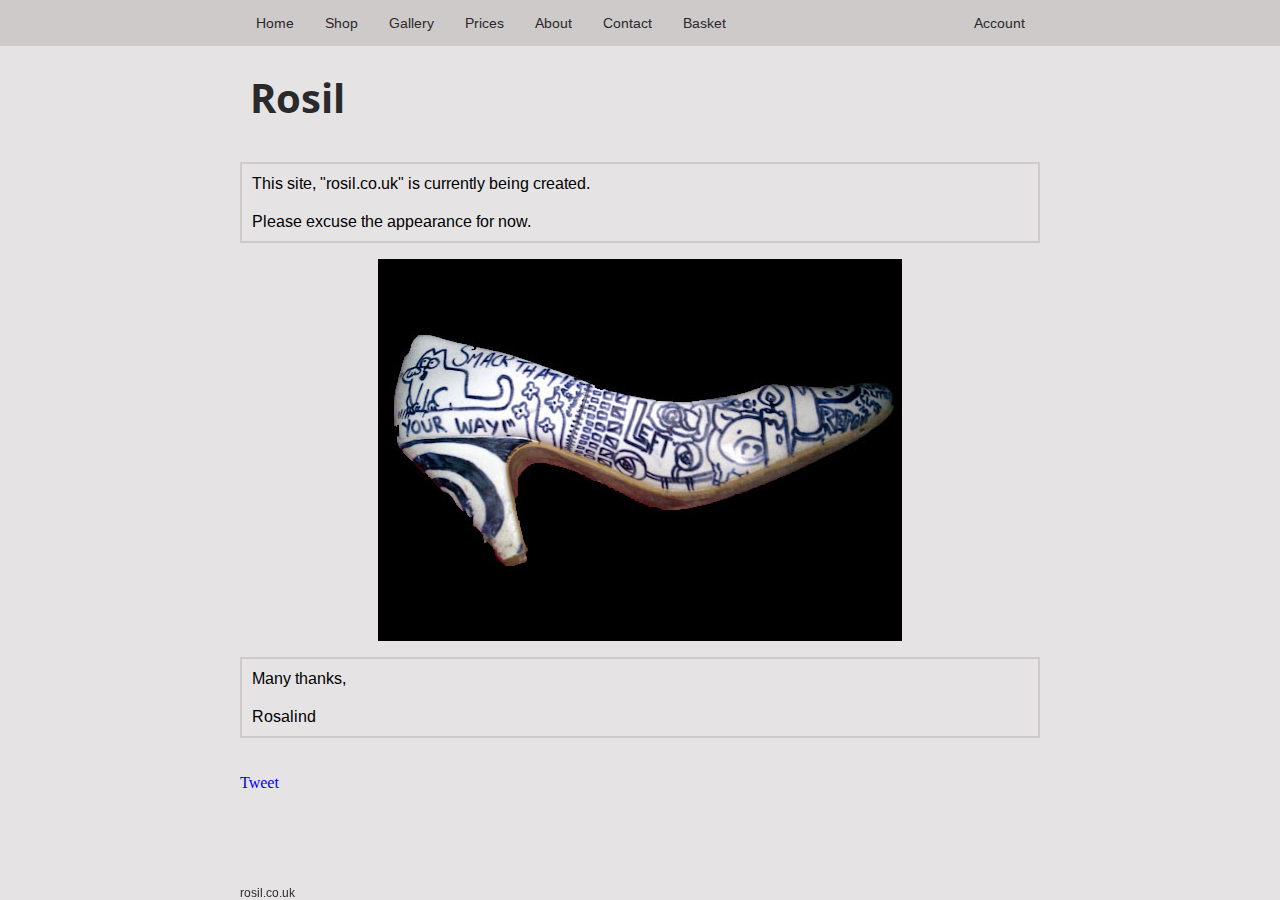
<file: index.html>
<!doctype html>
<html lang="en">
<head>
  <meta charset="utf-8">
  <title>Rosil</title>
  <meta name="description" content="The site of the rosil">
  <meta name="author" content="Rosalind Alexander">
	
	<!--to include the fonts-->
	<link href='http://fonts.googleapis.com/css?family=Glegoo|Lato|Arimo|Montserrat|Maven+Pro|Open+Sans|Varela' rel='stylesheet' type='text/css'>
  <link rel="stylesheet" href="style.css">
  <!--[if lt IE 9]>
  <script src="http://html5shiv.googlecode.com/svn/trunk/html5.js"></script>
  <![endif]-->
  <!--below is the +1 button code-->
  <script type="text/javascript">
  window.___gcfg = {lang: 'en-GB'};

  (function() {
    var po = document.createElement('script'); po.type = 'text/javascript'; po.async = true;
    po.src = 'https://apis.google.com/js/plusone.js';
    var s = document.getElementsByTagName('script')[0]; s.parentNode.insertBefore(po, s);
  })();
</script>
<!--twitter button code-->
<script>!function(d,s,id){var js,fjs=d.getElementsByTagName(s)[0];if(!d.getElementById(id)){js=d.createElement(s);js.id=id;js.src="//platform.twitter.com/widgets.js";fjs.parentNode.insertBefore(js,fjs);}}(document,"script","twitter-wjs");
</script>
</head>
<body>

<!-- Drop down menu - to be turned into top bar-->
<div class="nav">
<ul id="menu">
	<li>
		<a href="index.html">Home</a>
	</li> 
	<li>
		<a href="#">Shop</a> 
		<ul>
			<li>
				<a href="#">Shoes</a>
			</li>
			<li>
				<a href="#">Art</a>
			</li>
		</ul> 
	</li> 
	<li>
		<a href="gallery.html">Gallery</a>
	</li>
	<li>
		<a href="prices.html">Prices</a>
	<li>
	<li>
		<a href="#">About</a>
		<ul>
			<li>
			<a href="acknowledgement.html">Acknowledgements</a>
			</li>
		</ul>
	</li>
	<li>
		<a href="contact.html">Contact</a>
	</li>
	<li>
		<a href="#">Basket</a>
		<ul>
			<li>
				<a href="#">View Items</a>
			</li>
			<li>
				<a href="#">Checkout</a>
			</li>
		</ul>
	</li>
	<li class="right">
		<a href="">Account</a>
		<ul>
			<li>
				<a href="#">Sign In</a>
			</li>
			<li>
				<a href="#">Register</a>
			</li>
		</ul>
	</li>
</ul>
</div>

<!-- Title-->
<h1>Rosil</h1>
		
<!--Text etc-->
<p>This site, "rosil.co.uk" is currently being created. <br> <br> Please excuse the appearance for now.</p>

<img src="shoe1.jpg" alt="shoe"
	class="shoe"/>
	
<p>Many thanks, <br> <br> Rosalind</p>
	
<div id="buttons">
<!-- placing of G+ button-->
<div id="gplusbutton"><div class="g-plusone" data-annotation="inline"></div></div>
<!--placing of twitter button-->
<a href="https://twitter.com/share" class="twitter-share-button" data-related="timewarppigs">Tweet</a></div>

<footer>rosil.co.uk</footer>
</body>
</html>
</file>
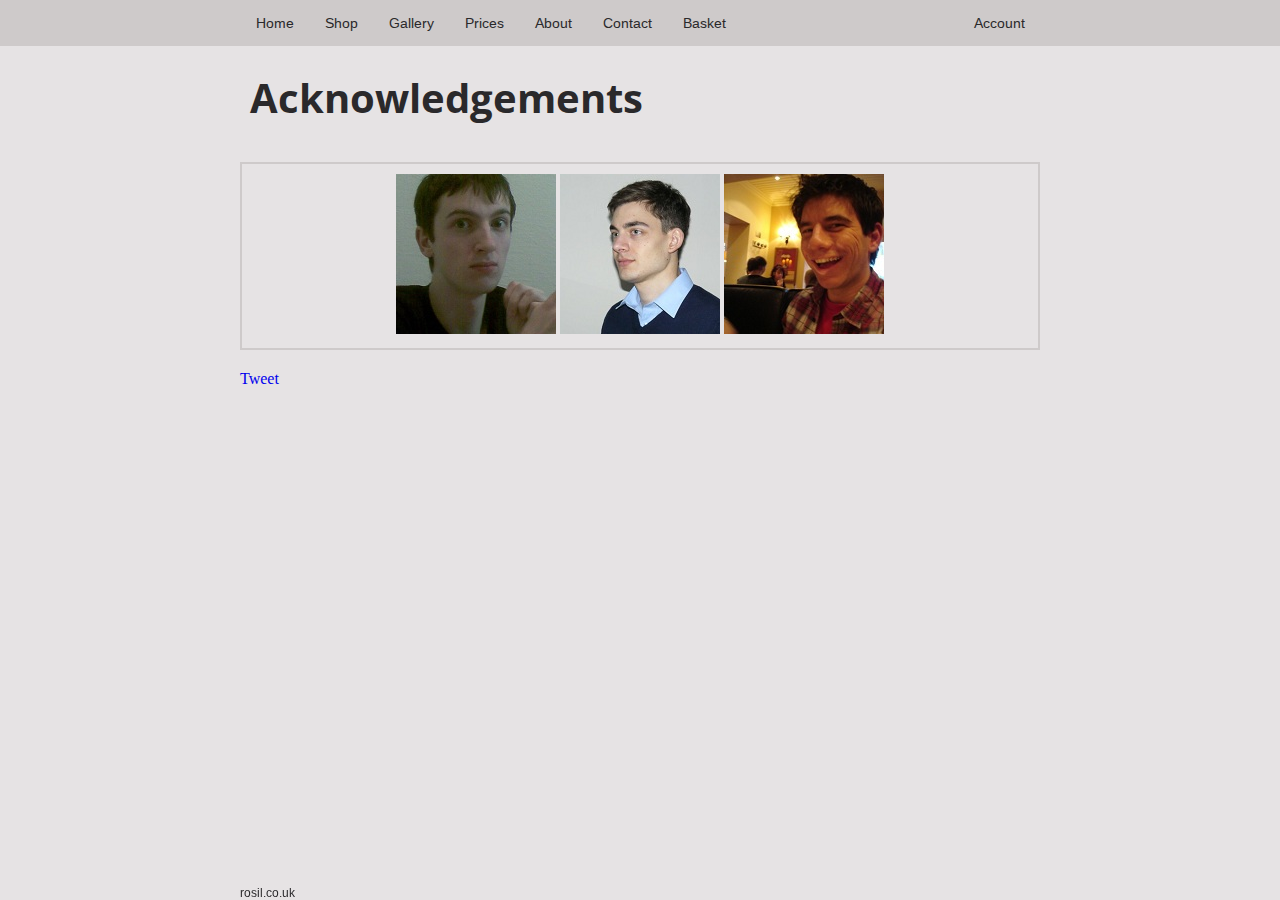
<file: acknowledgement.html>
<!doctype html>
<html lang="en">
<head>
  <meta charset="utf-8">
  <title>Rosil - Acknowledgements</title>
  <meta name="description" content="The site of the rosil">
  <meta name="author" content="Rosalind Alexander">
	
	<link href='http://fonts.googleapis.com/css?family=Glegoo|Lato|Arimo|Montserrat|Maven+Pro|Open+Sans|Varela' rel='stylesheet' type='text/css'>
	
  <link rel="stylesheet" href="style.css">
  <!--[if lt IE 9]>
  <script src="http://html5shiv.googlecode.com/svn/trunk/html5.js"></script>
  <![endif]-->
  <script type="text/javascript">
  window.___gcfg = {lang: 'en-GB'};

  (function() {
    var po = document.createElement('script'); po.type = 'text/javascript'; po.async = true;
    po.src = 'https://apis.google.com/js/plusone.js';
    var s = document.getElementsByTagName('script')[0]; s.parentNode.insertBefore(po, s);
  })();
</script>
<!--twitter button code-->
<script>!function(d,s,id){var js,fjs=d.getElementsByTagName(s)[0];if(!d.getElementById(id)){js=d.createElement(s);js.id=id;js.src="//platform.twitter.com/widgets.js";fjs.parentNode.insertBefore(js,fjs);}}(document,"script","twitter-wjs");
</script>
</head>
<body>
<!--nav bar-->
<div class="nav">
<ul id="menu">
	<li>
		<a href="index.html">Home</a>
	</li> 
	<li>
		<a href="#">Shop</a> 
		<ul>
			<li>
				<a href="#">Shoes</a>
			</li>
			<li>
				<a href="#">Art</a>
			</li>
		</ul> 
	</li> 
	<li>
		<a href="gallery.html">Gallery</a>
	</li>
	<li>
		<a href="prices.html">Prices</a>
	<li>
	<li>
		<a href="#">About</a>
		<ul>
			<li>
			<a href="acknowledgement.html">Acknowledgements</a>
			</li>
		</ul>
	</li>
	<li>
		<a href="contact.html">Contact</a>
	</li>
	<li>
		<a href="#">Basket</a>
		<ul>
			<li>
				<a href="#">View Items</a>
			</li>
			<li>
				<a href="#">Checkout</a>
			</li>
		</ul>
	</li>
	<li class="right">
		<a href="">Account</a>
		<ul>
			<li>
				<a href="#">Sign In</a>
			</li>
			<li>
				<a href="#">Register</a>
			</li>
		</ul>
	</li>
</ul>
</div>

<h1>Acknowledgements</h1>

<div class="ackpeople">
	<a href="http://ross-warren.co.uk/">
	<img src="ross.png" alt="Ross"
		class="awesomepeople"/>
		<div class="imagedescription">
			<h3>Ross Warren</h3>
		
		Taught me everything I know or could possibly need for making this website as well as fixing every tiny thing that goes wrong!
		</div>
	</a>

	<a href="http://www.joshcollie.com/">
	<img src="josh.png" alt="Josh"
		class="awesomepeople"/>
		<div class="imagedescription">
			<h3>Josh Collie</h3>
		
		Gave me advice and suggestions regarding design and css development. Also inspired me a lot for fonts and colours etcetera.
		</div>
	</a>
		
	<a href="http://www.florinradica.com/">
	<img src="florin.png" alt="Florin"
		class="awesomepeople"/>
		<div class="imagedescription">
			<h3>Florin Radica</h3>
		
		Gave me extensive advice and encouragement to keep me motivated!
		</div>
	</a>
</div>
	
<div id="buttons">
<!-- placing of G+ button-->
<div id="gplusbutton"><div class="g-plusone" data-annotation="inline"></div></div>
<!--placing of twitter button-->
<a href="https://twitter.com/share" class="twitter-share-button" data-related="timewarppigs">Tweet</a></div>

<footer>rosil.co.uk</footer>
</body>
</html>
</file>
<file: style.css>
body {
	background-color: #E6E3E4;
	width: 80%;
	max-width: 800px;
	min-width: 590px;
	margin: 0 auto;
	margin-top: 60px;
		
	/* font-family: 'Glegoo', serif; meh :o
font-family: 'Lato', sans-serif; fine for Ps
font-family: 'Arimo', sans-serif; like for normalness
font-family: 'Montserrat', sans-serif; not so good
font-family: 'Maven Pro', sans-serif;
font-family: 'Open Sans', sans-serif; nice
font-family: 'Varela', sans-serif; more spread out

*/
}

/* Title*/
h1 {
	display: block;
	padding: 10px;
	font-size: 40px;
	font-family:'Open Sans', sans-serif;
	color: #2A292B;
	background-color: #E6E3E4;
}

/* Writing styling and border*/
p {
	display: block;
	padding: 10px;
	border: solid 2px #CECACA;
	font-size: 16px;
	font-family:"Arimo", sans-serif;
	color: 4B494D;
	background-color: #E6E3E4;

}

/* Picture of shoe centred*/
.shoe {
	display: block;
	margin: 0 auto;
}
#buttons {
	display:inline-block;
	margin: 0 auto;
	width: 436px;
	margin-top: 20px;
	margin-bottom: 20px
}

/* Google Plus Button - doesn't work offline*/
#gplusbutton {
	
}

.twitter-share-button {
	
}

/* nav bar */

.nav {
	position: fixed;
	top: 0;
	left: 0;
	width: 100%;
	background-color: #CECACA;
}

ul#menu {
	font-family: "Arimo", sans-serif;
	font-size: 14px;
	margin: 0;
	padding: 0;
	list-style: none;
	
	width: 80%;
	max-width: 800px;
	min-width: 590px;
	margin: 0 auto;
}

ul#menu li {
	display: block;
	position: relative;
	float: left;
}

ul#menu li.right {
	float: right;
}

ul#menu li ul {
	display: none;
}

ul#menu li a {
	display: block;
	text-decoration: none;
	color: #2A292B;
	padding: 15px 15px 15px 15px;
	background: #CECACA;
	margin-left: 1px;
	white-space: nowrap;
}

ul#menu li a:hover {
	background: #CECACA;
}

#menu li:hover ul { 
	display: block; 
	position: absolute;
}

#menu li:hover li { 
	float: none;
	font-size: 11px;
}

#menu li:hover a {
	background: #CECACA;
}

#menu li:hover li a:hover {
	background: #CECACA;
}

/*acknowledgements pictures*/
div.ackpeople {
	margin: 0 auto;
	border: solid 2px #CECACA;
	text-align: center;
	padding: 10px;
}

/* Hover over acknowledgement descriptions*/
a .imagedescription {
  display: none;
  background: #E6E3E4;
  position: absolute;
  width: 200px;
  margin-left: -22px;
  padding: 4px;
  border: solid 2px #CECACA;
  color: #2A292B;
  font-family:"Arimo", sans-serif;
  text-decoration: none;
}

a .imagedescription h3 {
  margin-top: 0;
}

a:-webkit-any-link {
  text-decoration: none;
}

a:hover .imagedescription {
  display: block;
}

a .imagedescription:hover {
  display: none;
}

footer {
	
	font-family:"Arimo", sans-serif;
	font-size: 12px;
	color: #2A292B;
	background-color: #E6E3E4;
	position: fixed;
	bottom: 0px;
}
</file>
